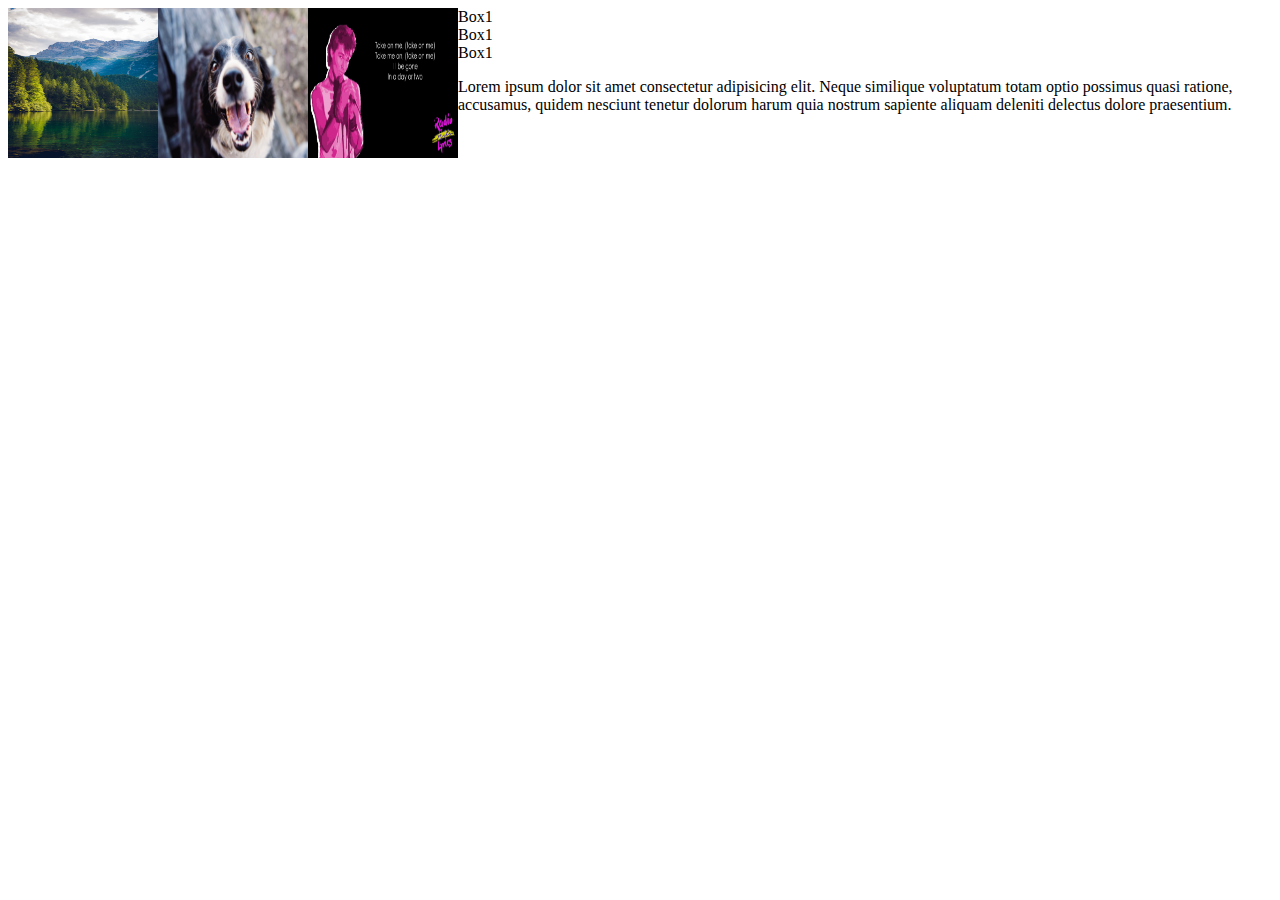
<file: index.html>
<!DOCTYPE html>
<html>

<head> <title>CSS inside</title></head>
<link rel="stylesheet" href="style.css">
<link href="https://fonts.googleapis.com/css2?family=Oswald:wght@300&display=swap" rel="stylesheet">
<body>

    <img src="nature.jpg" width="150px" height="150px">
    <img src="dog.jpg" width="150px" height="150px">
    <img src="takeonme.jpg" width="150px" height="150px">

    <div class="Box">Box1</div>
    <div class="Box">Box1</div>
    <div class="Box">Box1</div>
  
    <p class="p1">Lorem ipsum dolor sit amet consectetur adipisicing elit. Neque similique voluptatum totam optio possimus quasi ratione, accusamus, quidem nesciunt tenetur dolorum harum quia nostrum sapiente aliquam deleniti delectus dolore praesentium.</p>

</body>
</html>
</file>
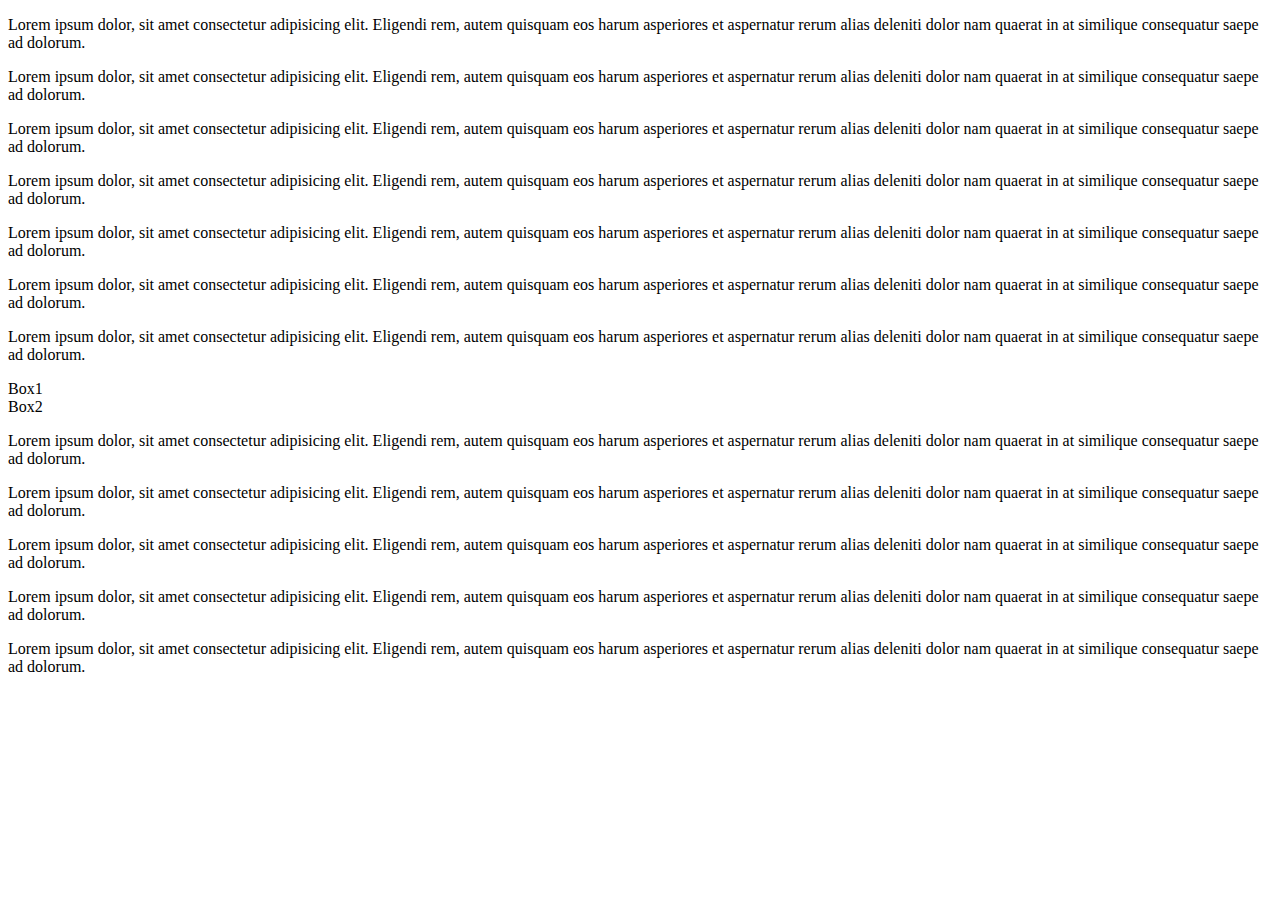
<file: position.html>
<!DOCTYPE html>
<html>
  <body>  
<p>Lorem ipsum dolor, sit amet consectetur adipisicing elit. Eligendi rem, autem quisquam eos harum asperiores et aspernatur rerum alias deleniti dolor nam quaerat in at similique consequatur saepe ad dolorum.</p>
<p>Lorem ipsum dolor, sit amet consectetur adipisicing elit. Eligendi rem, autem quisquam eos harum asperiores et aspernatur rerum alias deleniti dolor nam quaerat in at similique consequatur saepe ad dolorum.</p>
<p>Lorem ipsum dolor, sit amet consectetur adipisicing elit. Eligendi rem, autem quisquam eos harum asperiores et aspernatur rerum alias deleniti dolor nam quaerat in at similique consequatur saepe ad dolorum.</p>
<p>Lorem ipsum dolor, sit amet consectetur adipisicing elit. Eligendi rem, autem quisquam eos harum asperiores et aspernatur rerum alias deleniti dolor nam quaerat in at similique consequatur saepe ad dolorum.</p>
<p>Lorem ipsum dolor, sit amet consectetur adipisicing elit. Eligendi rem, autem quisquam eos harum asperiores et aspernatur rerum alias deleniti dolor nam quaerat in at similique consequatur saepe ad dolorum.</p>
<p>Lorem ipsum dolor, sit amet consectetur adipisicing elit. Eligendi rem, autem quisquam eos harum asperiores et aspernatur rerum alias deleniti dolor nam quaerat in at similique consequatur saepe ad dolorum.</p>
<p>Lorem ipsum dolor, sit amet consectetur adipisicing elit. Eligendi rem, autem quisquam eos harum asperiores et aspernatur rerum alias deleniti dolor nam quaerat in at similique consequatur saepe ad dolorum.</p>

<div id="b1">Box1</div>
<div id="b2">Box2</div>

<p>Lorem ipsum dolor, sit amet consectetur adipisicing elit. Eligendi rem, autem quisquam eos harum asperiores et aspernatur rerum alias deleniti dolor nam quaerat in at similique consequatur saepe ad dolorum.</p>
<p>Lorem ipsum dolor, sit amet consectetur adipisicing elit. Eligendi rem, autem quisquam eos harum asperiores et aspernatur rerum alias deleniti dolor nam quaerat in at similique consequatur saepe ad dolorum.</p>
<p>Lorem ipsum dolor, sit amet consectetur adipisicing elit. Eligendi rem, autem quisquam eos harum asperiores et aspernatur rerum alias deleniti dolor nam quaerat in at similique consequatur saepe ad dolorum.</p>
<p>Lorem ipsum dolor, sit amet consectetur adipisicing elit. Eligendi rem, autem quisquam eos harum asperiores et aspernatur rerum alias deleniti dolor nam quaerat in at similique consequatur saepe ad dolorum.</p>
<p>Lorem ipsum dolor, sit amet consectetur adipisicing elit. Eligendi rem, autem quisquam eos harum asperiores et aspernatur rerum alias deleniti dolor nam quaerat in at similique consequatur saepe ad dolorum.</p>
  </body>
</html>
</file>
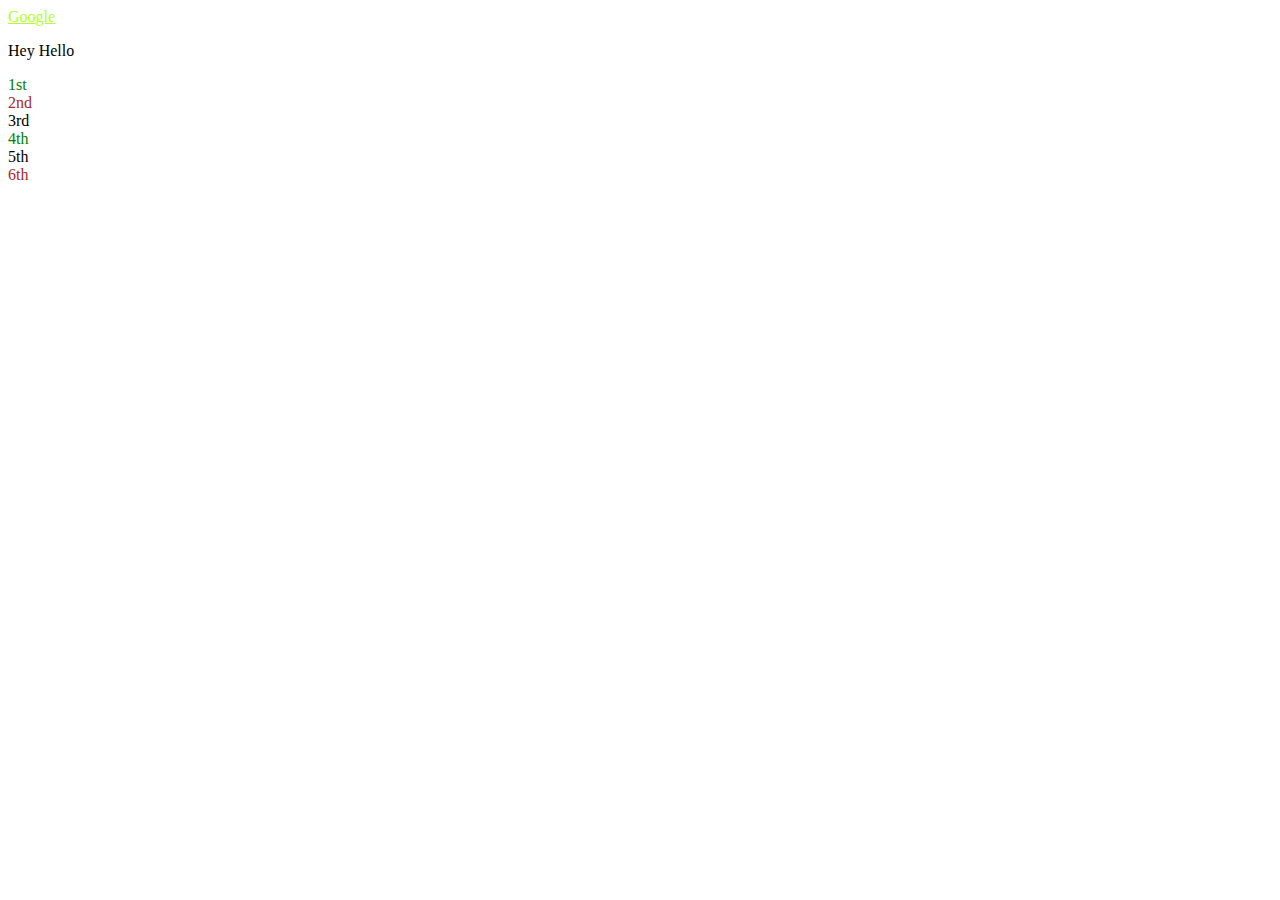
<file: psuedo.html>
<!DOCTYPE html>
<html>
    <head>
        <title>This is a Webiste</title>

    </head>
    <link rel="Stylesheet" href="psuedo.css">

    <body>
        <a href="https://www.google.com/" target="">Google</a>

        <p>Hey Hello</p>

        <li>1st</li>
        <li>2nd</li>
        <li>3rd</li>
        <li>4th</li>
        <li>5th</li>
        <li>6th</li>


    </body>
</html>
</file>
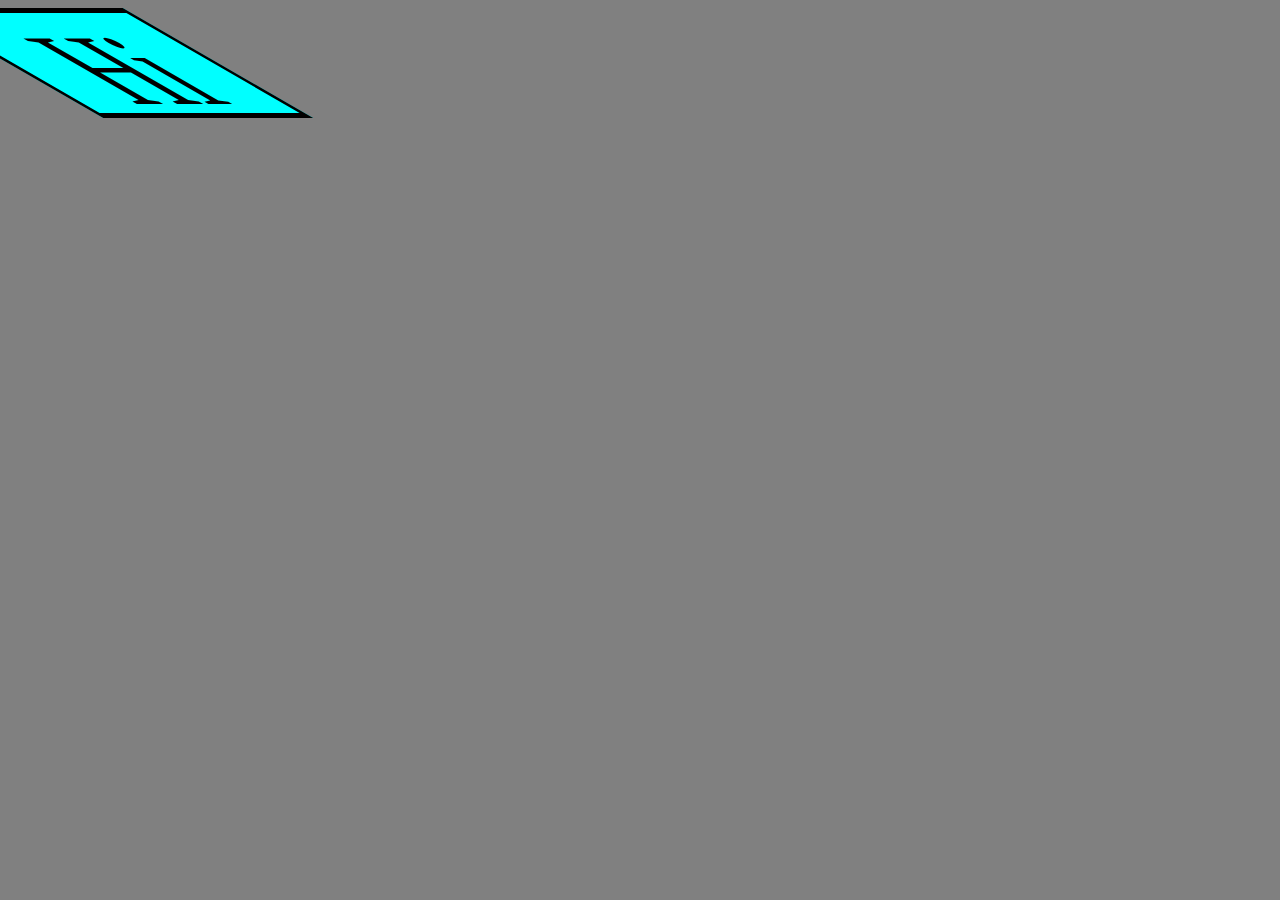
<file: transform.html>
<!DOCTYPE html>
<html>
    <head>
        <title>This is a transform</title>
    </head>
    <link rel="Stylesheet" href="transform.css"> 
    <body>

        <div id="Box1">Hi</div>

    </body>
</html>
</file>
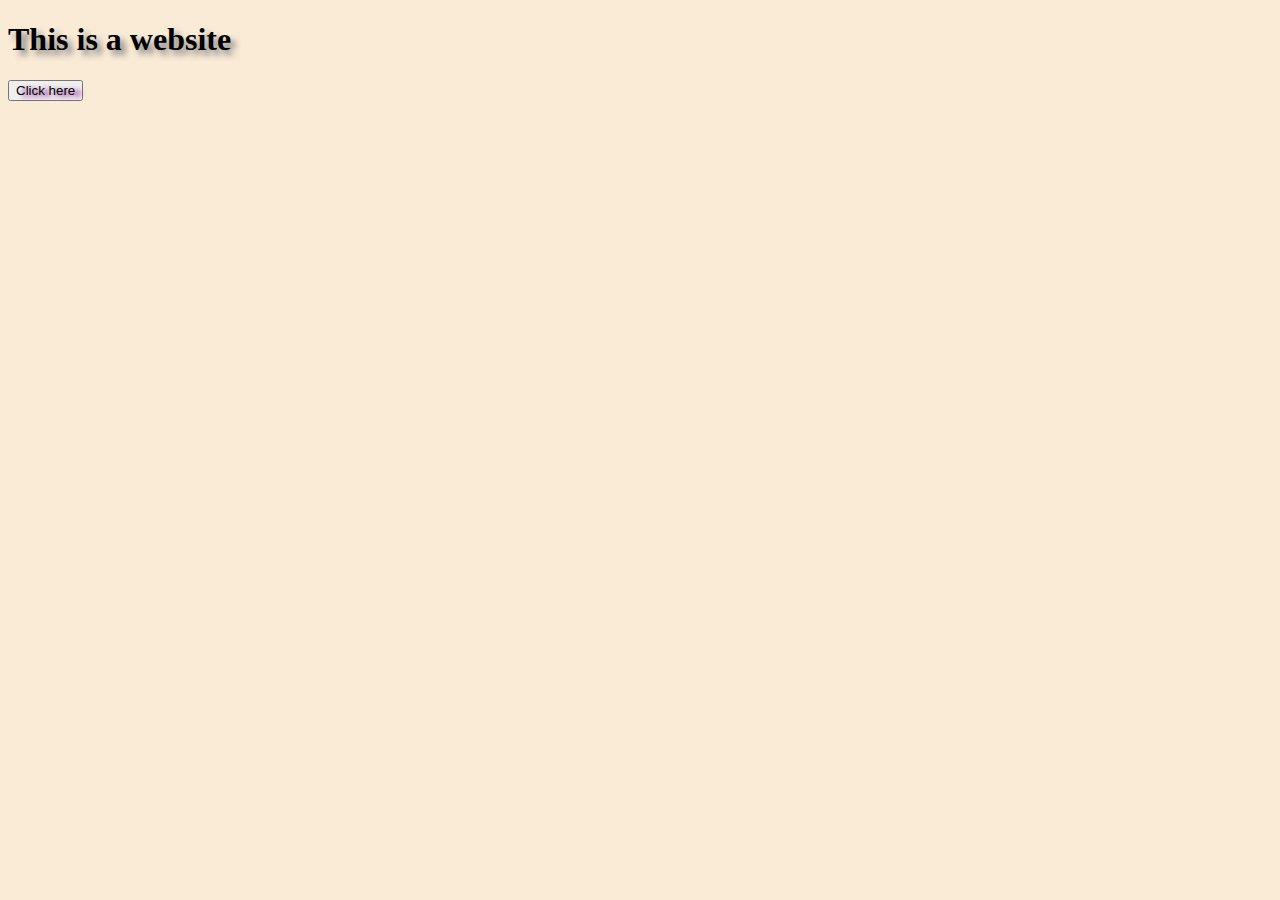
<file: tsbs.html>
<!DOCTYPE html>
<html>
    <head>
        <title> This is a Title</title>
    </head>
    <link rel="Stylesheet" href="tsbs.css">
    <body>

        <h1>This is a website</h1>
        <button id="b1">Click here</button>
    </body>
</html>
</file>
<file: style.css>
img{
    float: left;
}
</file>
<file: psuedo.css>
a:link{
    color: greenyellow;
}

a:visited{
    color: grey;
}

a:hover{
    color: blue;
}

p:hover{
    color: purple;
}


li:nth-child(even)
{
color: brown;
}

li:nth-child(3n+0)
{
    color: green;
}
</file>
<file: transform.css>
#Box1{
    border: 5px solid;
    height: 100px;
    width: 200px;
    background-color: aqua;
    text-align:center;
    font-size: 100px;

    transform: translateX(50px);
    transform: translateY(40px);
    transform: rotateX(180deg);
    transform: scaleX(3);
    transform: scaleY(2);
    transform: skew(60deg);
}

body{
    background-color: grey;
}
</file>
<file: tsbs.css>
h1
{
    text-shadow: 5px 5px 6px gray;
}
#b1{
text-shadow: 6px 2px 5px purple;
}
body{
    background-color: antiquewhite;
}
</file>
